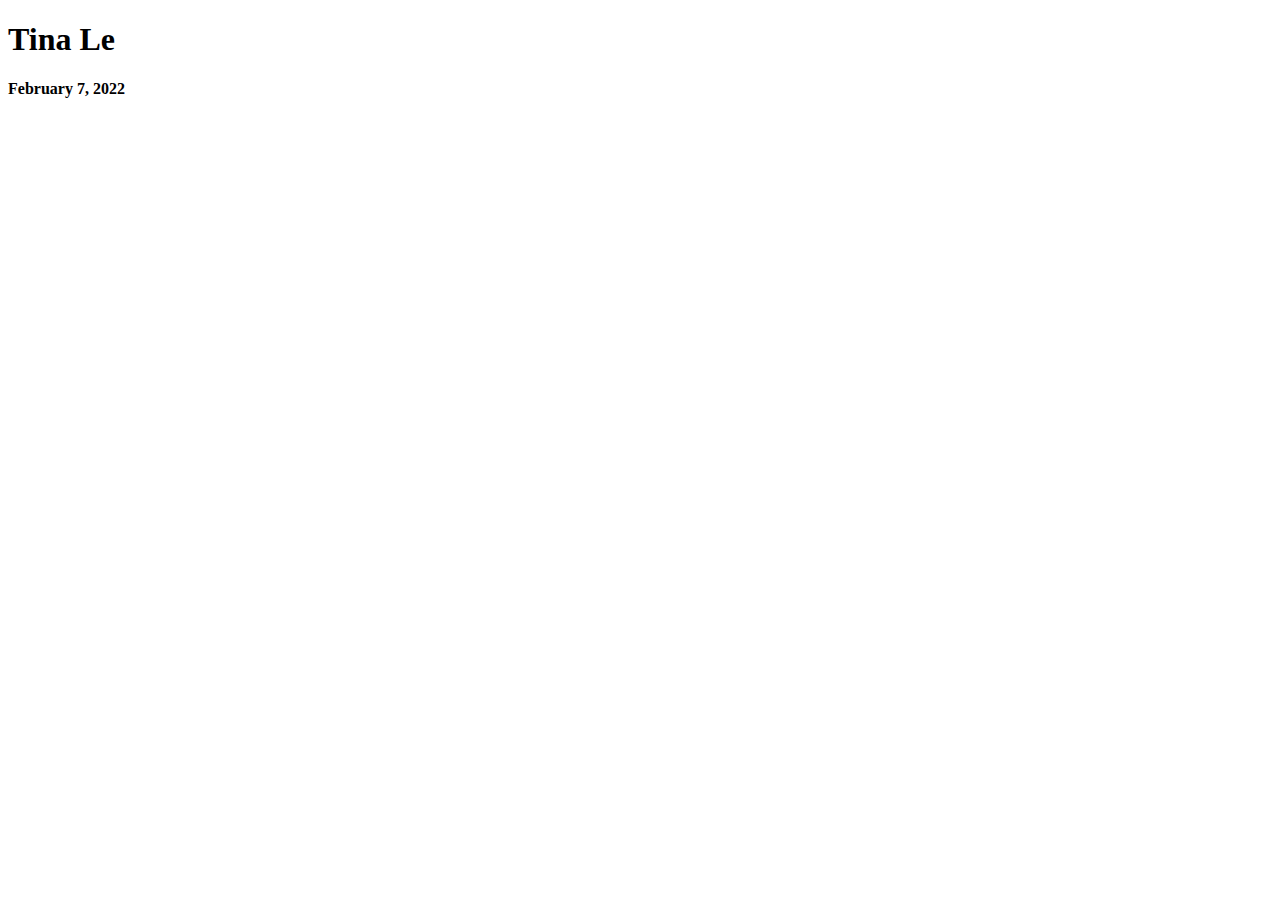
<file: script1/index.html>
<!DOCTYPE html>
<html lang="en">
<head>
    <meta charset="UTF-8">
    <meta http-equiv="X-UA-Compatible" content="IE=edge">
    <meta name="viewport" content="width=device-width, initial-scale=1.0">
    <title>Script 1</title>
    <h1>Tina Le</h1>
    <h4>February 7, 2022</h4>
</head>
<body>
    
</body>
</html>
</file>
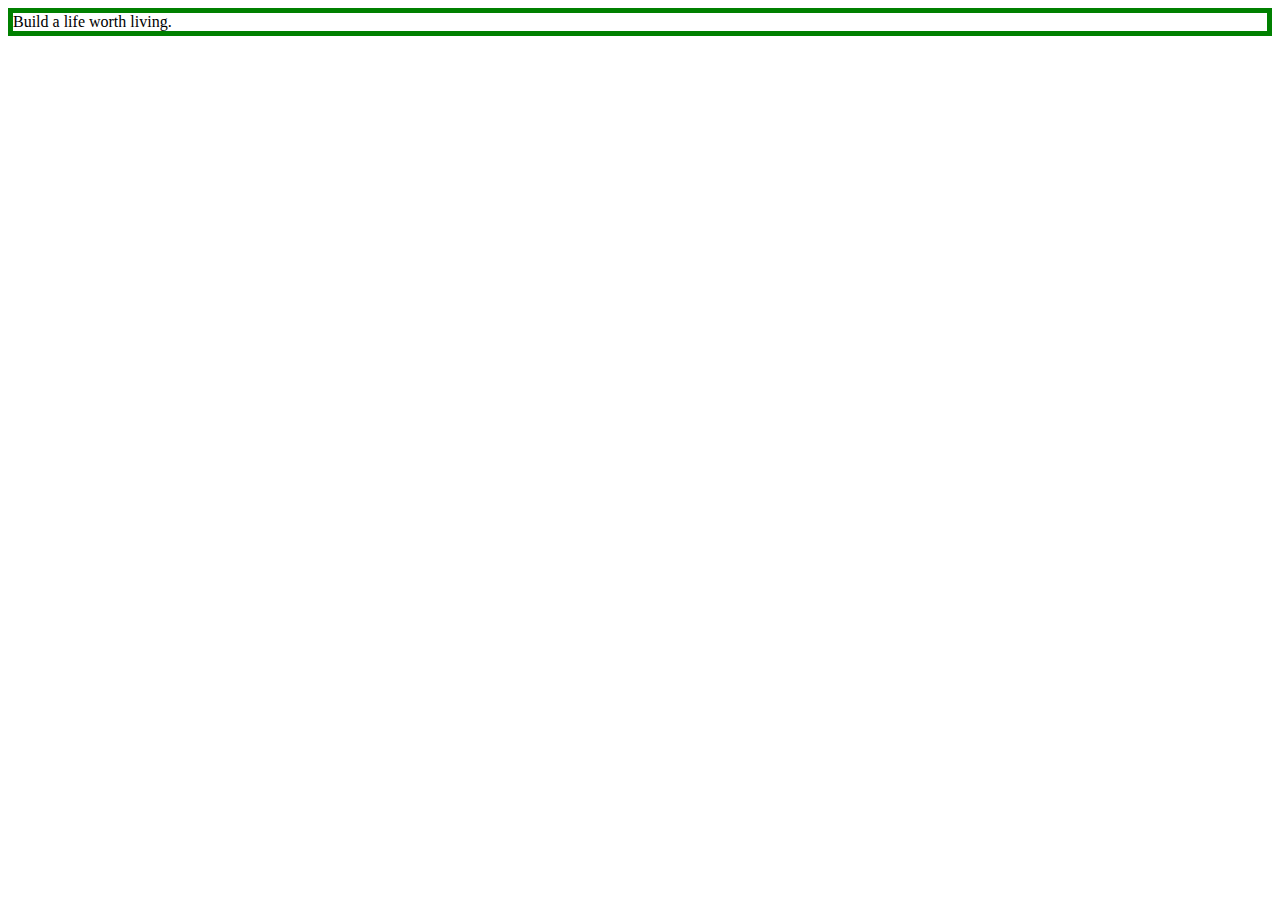
<file: script3/index.html>
<!DOCTYPE html>
<html lang="en">
<head>
    <meta charset="UTF-8">
    <meta http-equiv="X-UA-Compatible" content="IE=edge">
    <meta name="viewport" content="width=device-width, initial-scale=1.0">
    <title>Exercise 3</title>
</head>
<body>
    <div style="border: 5px solid green">
        Build a life worth living.
    </div>
</body>
</html>
</file>
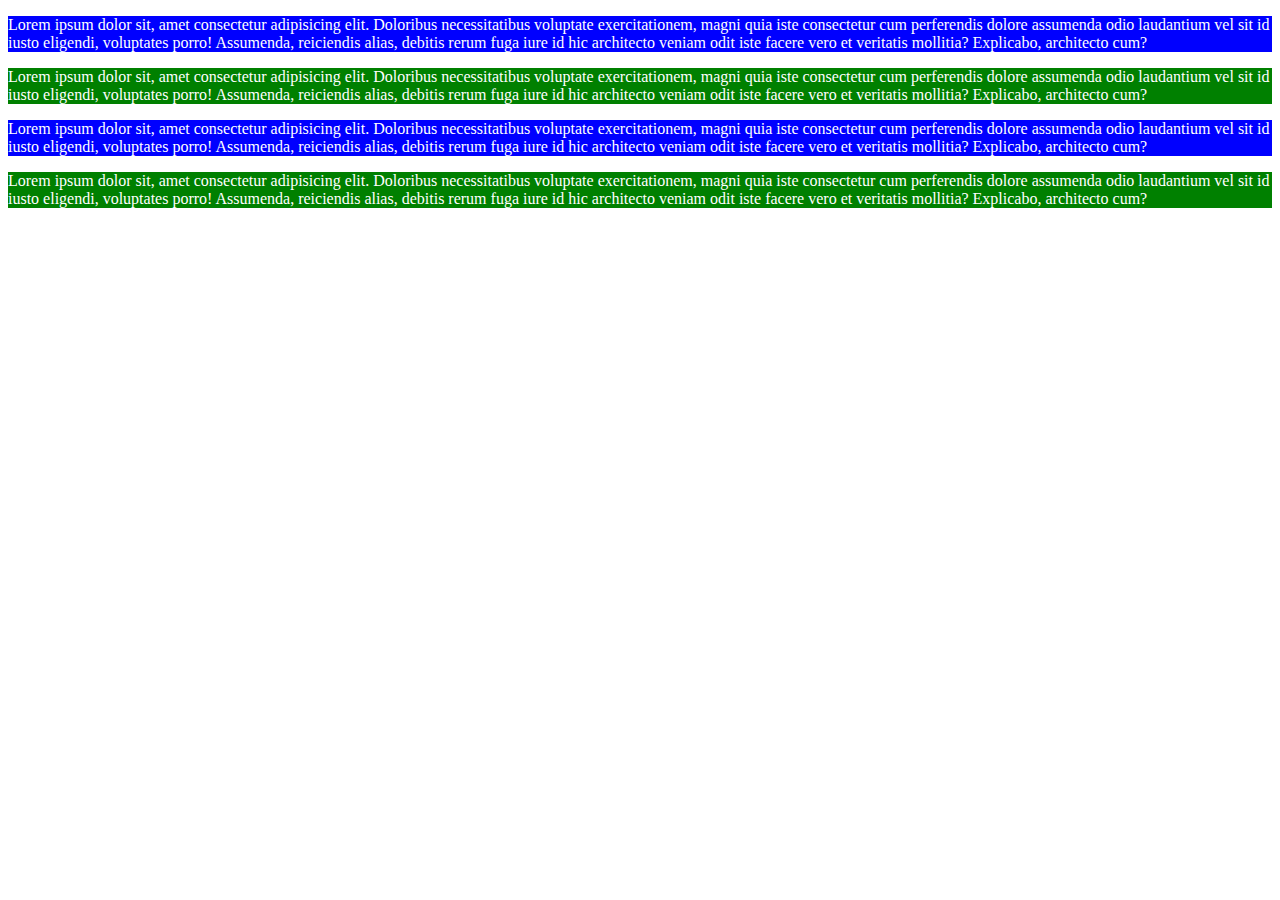
<file: script4/index.html>
<!DOCTYPE html>
<html lang="en">
<head>
    <meta charset="UTF-8">
    <meta http-equiv="X-UA-Compatible" content="IE=edge">
    <meta name="viewport" content="width=device-width, initial-scale=1.0">
    <title>Exercise 4</title>
</head>
<body>
    <p style="background-color: blue; color: white;">Lorem ipsum dolor sit, amet consectetur adipisicing elit. Doloribus necessitatibus voluptate exercitationem, magni quia iste consectetur cum perferendis dolore assumenda odio laudantium vel sit id iusto eligendi, voluptates porro! Assumenda, reiciendis alias, debitis rerum fuga iure id hic architecto veniam odit iste facere vero et veritatis mollitia? Explicabo, architecto cum?</p>
    <p style="background-color: green; color: white;">Lorem ipsum dolor sit, amet consectetur adipisicing elit. Doloribus necessitatibus voluptate exercitationem, magni quia iste consectetur cum perferendis dolore assumenda odio laudantium vel sit id iusto eligendi, voluptates porro! Assumenda, reiciendis alias, debitis rerum fuga iure id hic architecto veniam odit iste facere vero et veritatis mollitia? Explicabo, architecto cum?</p>
    <p style="background-color: blue; color: white;">Lorem ipsum dolor sit, amet consectetur adipisicing elit. Doloribus necessitatibus voluptate exercitationem, magni quia iste consectetur cum perferendis dolore assumenda odio laudantium vel sit id iusto eligendi, voluptates porro! Assumenda, reiciendis alias, debitis rerum fuga iure id hic architecto veniam odit iste facere vero et veritatis mollitia? Explicabo, architecto cum?</p>
    <p style="background-color: green; color: white;">Lorem ipsum dolor sit, amet consectetur adipisicing elit. Doloribus necessitatibus voluptate exercitationem, magni quia iste consectetur cum perferendis dolore assumenda odio laudantium vel sit id iusto eligendi, voluptates porro! Assumenda, reiciendis alias, debitis rerum fuga iure id hic architecto veniam odit iste facere vero et veritatis mollitia? Explicabo, architecto cum?</p>
</body>
</html>
</file>
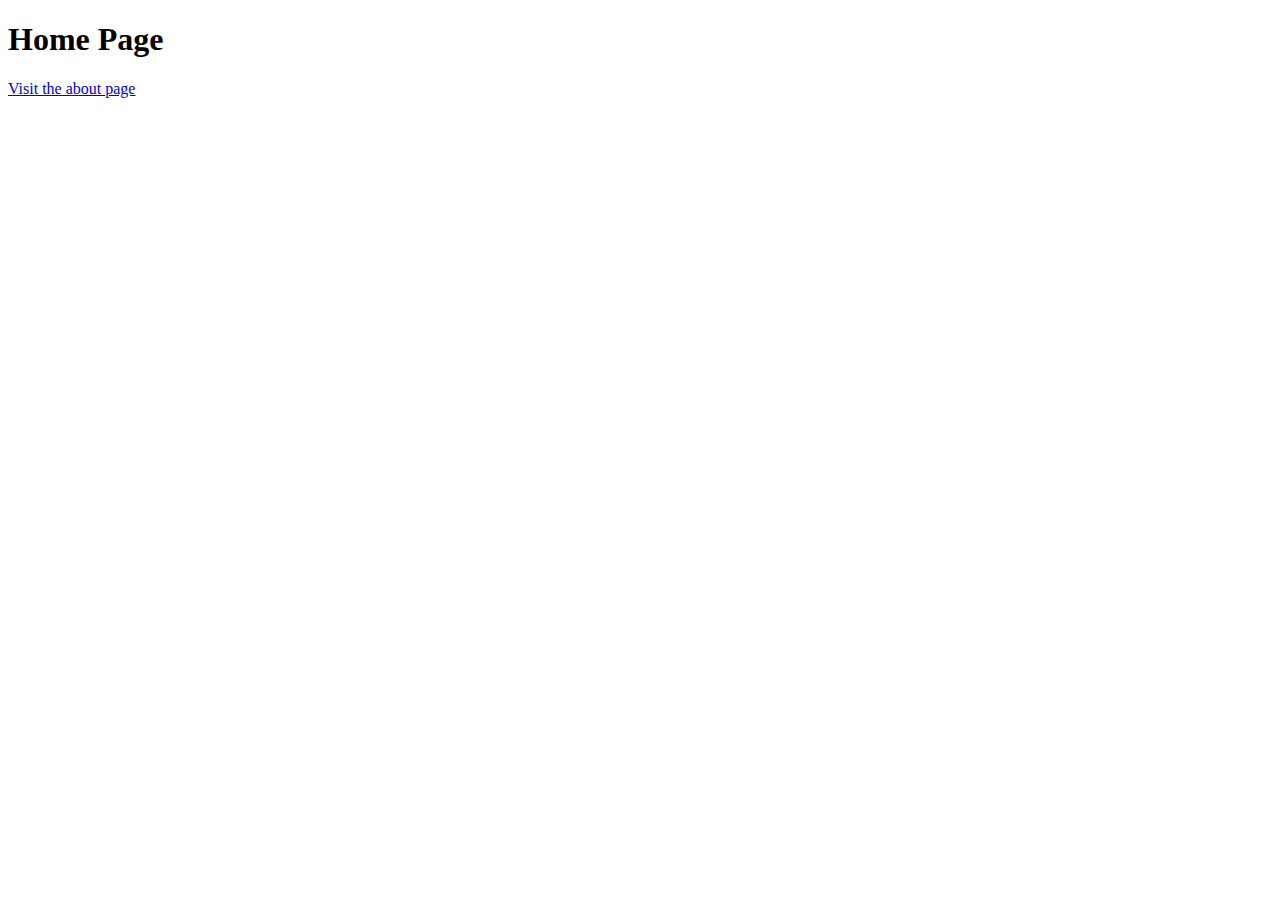
<file: script5/index.html>
<!DOCTYPE html>
<html lang="en">
<head>
    <meta charset="UTF-8">
    <meta http-equiv="X-UA-Compatible" content="IE=edge">
    <meta name="viewport" content="width=device-width, initial-scale=1.0">
    <title>Home Page</title>
</head>
<body>
    <h1>Home Page</h1>
    <a href="about.html" target="_self">Visit the about page</a>
</body>
</html>
</file>
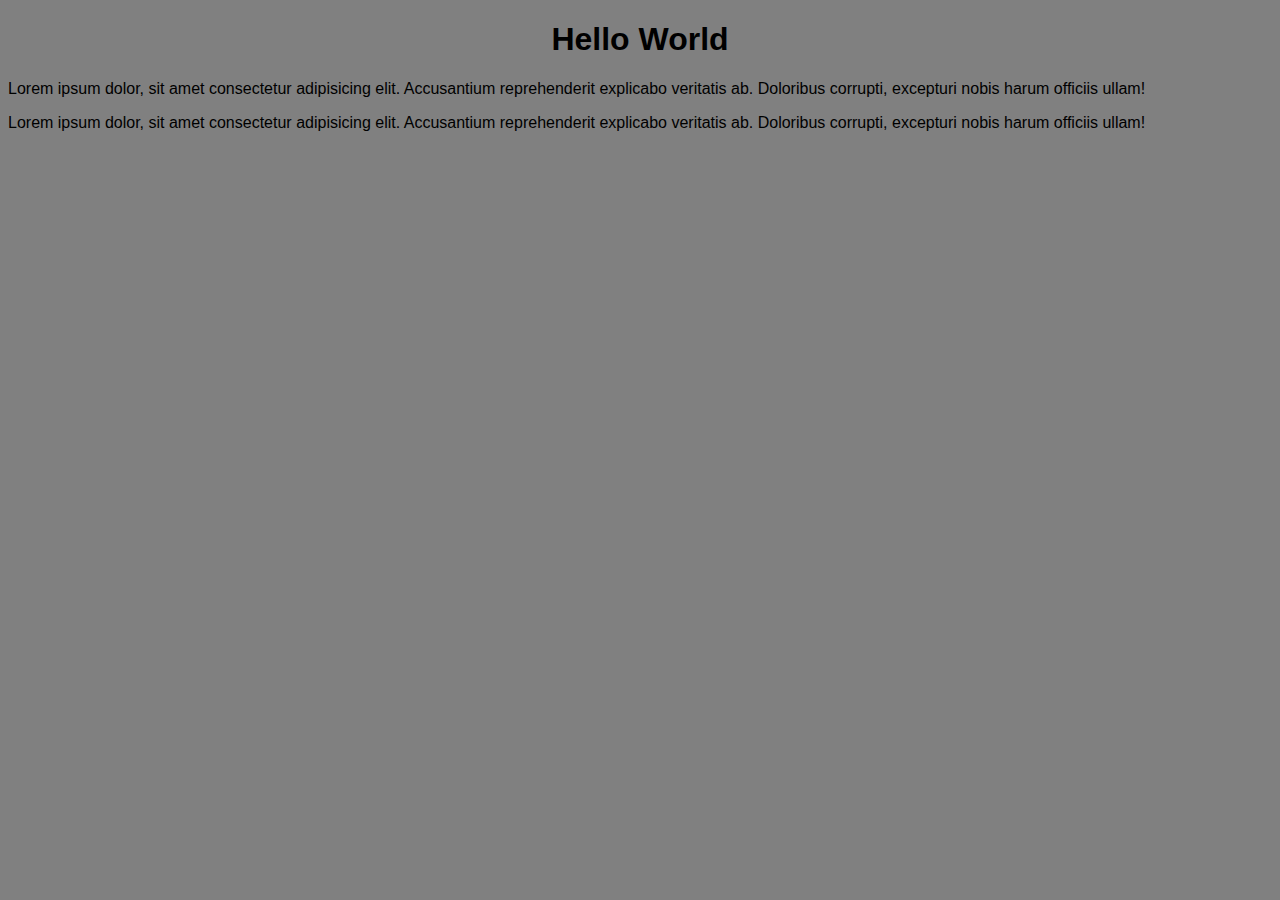
<file: script6/index.html>
<!DOCTYPE html>
<html lang="en">
<head>
    <meta charset="UTF-8">
    <meta http-equiv="X-UA-Compatible" content="IE=edge">
    <meta name="viewport" content="width=device-width, initial-scale=1.0">
    <link rel="stylesheet" href="styles.css">
    <title>Exercise 6</title>
</head>
<body>
    <h1 id="main-title">Hello World</h1>
    <p class="content">Lorem ipsum dolor, sit amet consectetur adipisicing elit. Accusantium reprehenderit explicabo veritatis ab. Doloribus corrupti, excepturi nobis harum officiis ullam!</p>
    <p class="content">Lorem ipsum dolor, sit amet consectetur adipisicing elit. Accusantium reprehenderit explicabo veritatis ab. Doloribus corrupti, excepturi nobis harum officiis ullam!</p>
</body>
</html>
</file>
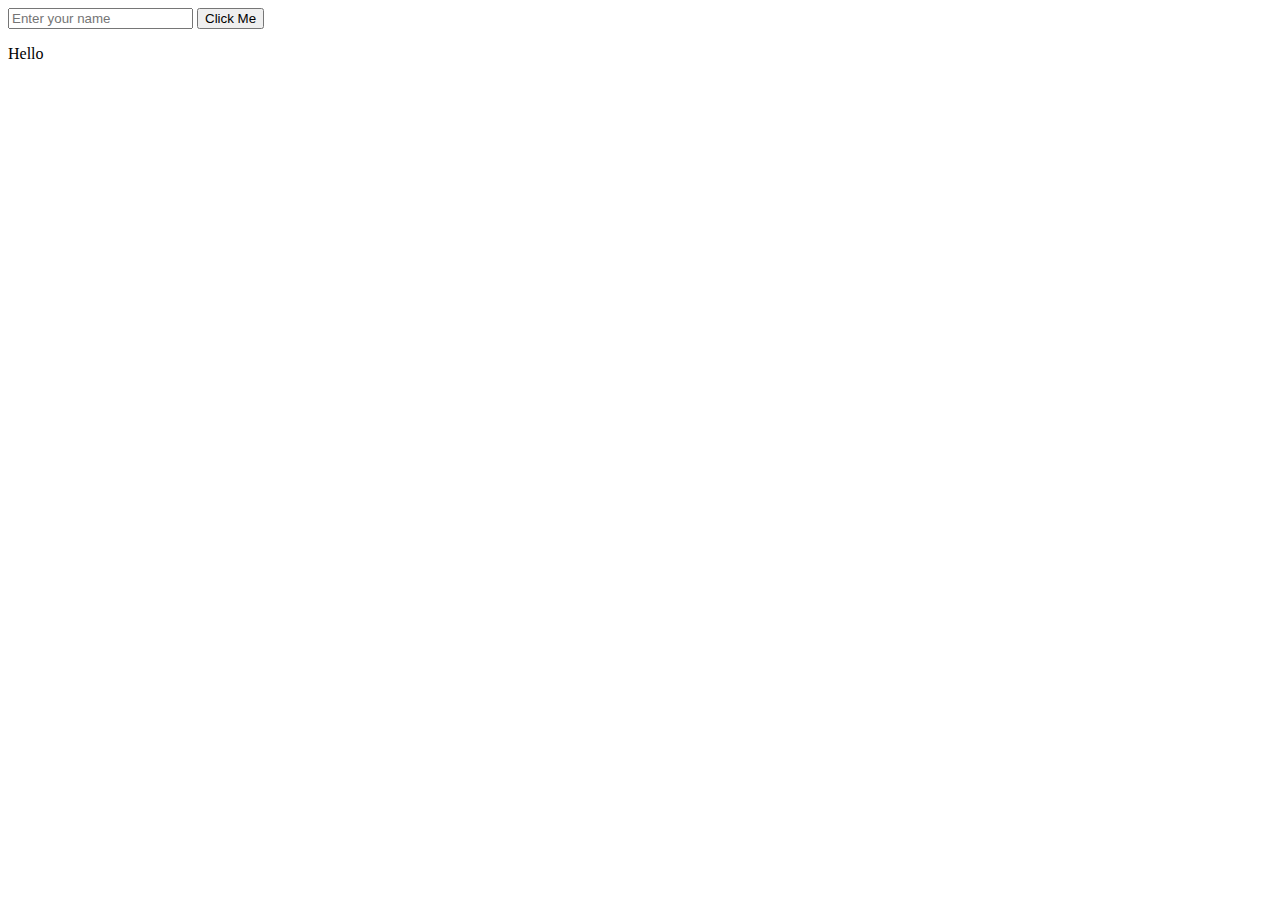
<file: script7/index.html>
<!DOCTYPE html>
<html lang="en">

<head>
    <meta charset="UTF-8">
    <meta http-equiv="X-UA-Compatible" content="IE=edge">
    <meta name="viewport" content="width=device-width, initial-scale=1.0">
    <title>Exercise 7</title>
</head>

<body>
    <!-- Create input form using the type text > placeholder displays msg prompting user -->
    <input id="name-input" type="text" placeholder="Enter your name" />

    <!-- Create clickable button using button tag > displays msg inside button for user -->
    <button id="my-button">Click Me</button>

    <!-- Embed JavaScript code within the HTML using script tag instead of an external JS file -->
    <script>

        // Create a variable that will go through the DOM and grab the ID my-button if it exists (if not, return null)
        var myButton = document.querySelector('#my-button');

        // Create a variable that will go through the DOM and grab the ID name-input if it exists  (if not, return null)
        var nameInput = document.querySelector('#name-input');

        // Add an event listener function that will be ran whenever the button is clicked
        myButton.addEventListener('click', function () {
            
            // If whatever the user put inside the input text isn't empty
            if (nameInput.value !== '') {

                // Pop up an alert box in the browser that displays a message calling back user's input value from the text form
                alert('Hello ' + nameInput.value);
            }
            // Otherwise, this function won't execute even if user clicks on button
        });
    </script>
    <!-- End of script tag. Anything after will be HTML again -->

    <p>Hello</p>
</body>

</html>
</file>
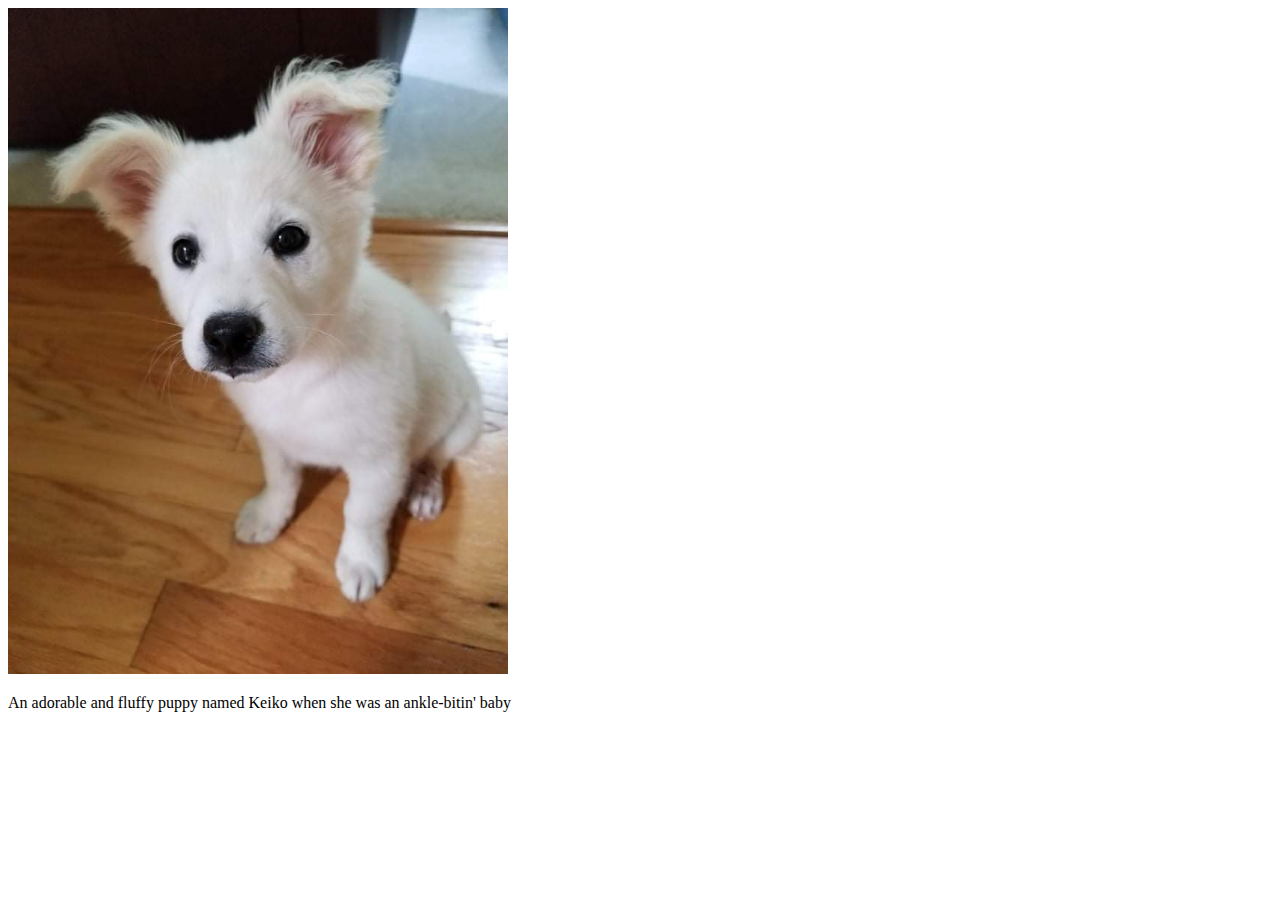
<file: script2/animal.html>
<!DOCTYPE html>
<html lang="en">
<head>
    <meta charset="UTF-8">
    <meta http-equiv="X-UA-Compatible" content="IE=edge">
    <meta name="viewport" content="width=device-width, initial-scale=1.0">
    <title>Exercise 2</title>
</head>
<body>
    <img src="../script1/babykeiko.jpeg" width="500" height="100%">
    <p>An adorable and fluffy puppy named Keiko when she was an ankle-bitin' baby</p>
</body>
</html>
</file>
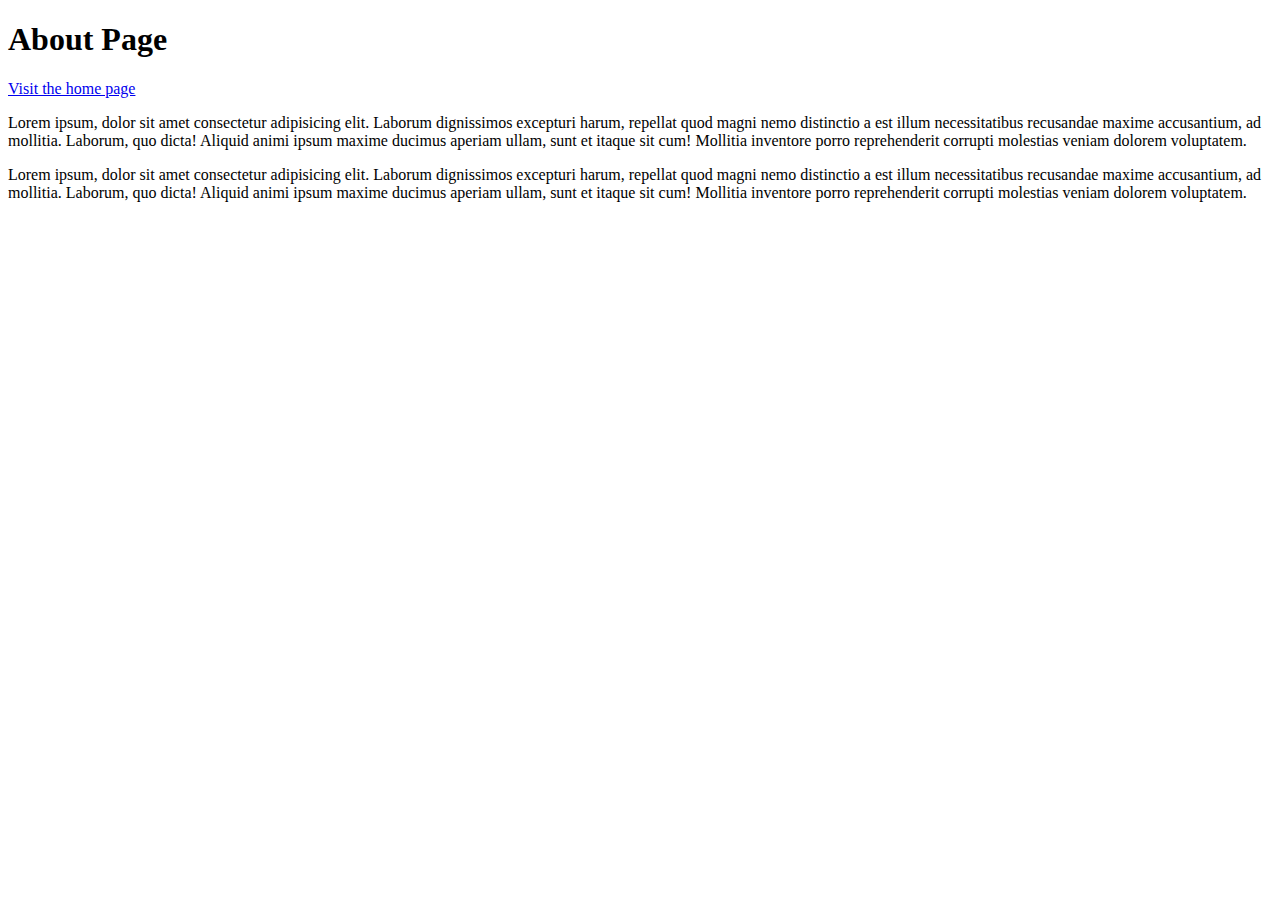
<file: script5/about.html>
<!DOCTYPE html>
<html lang="en">
<head>
    <meta charset="UTF-8">
    <meta http-equiv="X-UA-Compatible" content="IE=edge">
    <meta name="viewport" content="width=device-width, initial-scale=1.0">
    <title>About Page</title>
</head>
<body>
    <h1>About Page</h1>
    <a href="index.html" target="_self">Visit the home page</a>
    <p>Lorem ipsum, dolor sit amet consectetur adipisicing elit. Laborum dignissimos excepturi harum, repellat quod magni nemo distinctio a est illum necessitatibus recusandae maxime accusantium, ad mollitia. Laborum, quo dicta! Aliquid animi ipsum maxime ducimus aperiam ullam, sunt et itaque sit cum! Mollitia inventore porro reprehenderit corrupti molestias veniam dolorem voluptatem.</p>
    <p>Lorem ipsum, dolor sit amet consectetur adipisicing elit. Laborum dignissimos excepturi harum, repellat quod magni nemo distinctio a est illum necessitatibus recusandae maxime accusantium, ad mollitia. Laborum, quo dicta! Aliquid animi ipsum maxime ducimus aperiam ullam, sunt et itaque sit cum! Mollitia inventore porro reprehenderit corrupti molestias veniam dolorem voluptatem.</p>
</body>
</html>
</file>
<file: script6/styles.css>
body {
    font-family:'Franklin Gothic Medium', 'Arial Narrow', Arial, sans-serif;
    background-color: grey;
}

#main-title {
    text-align: center;
}

.class {
    margin-bottom: 12px;
}
</file>
